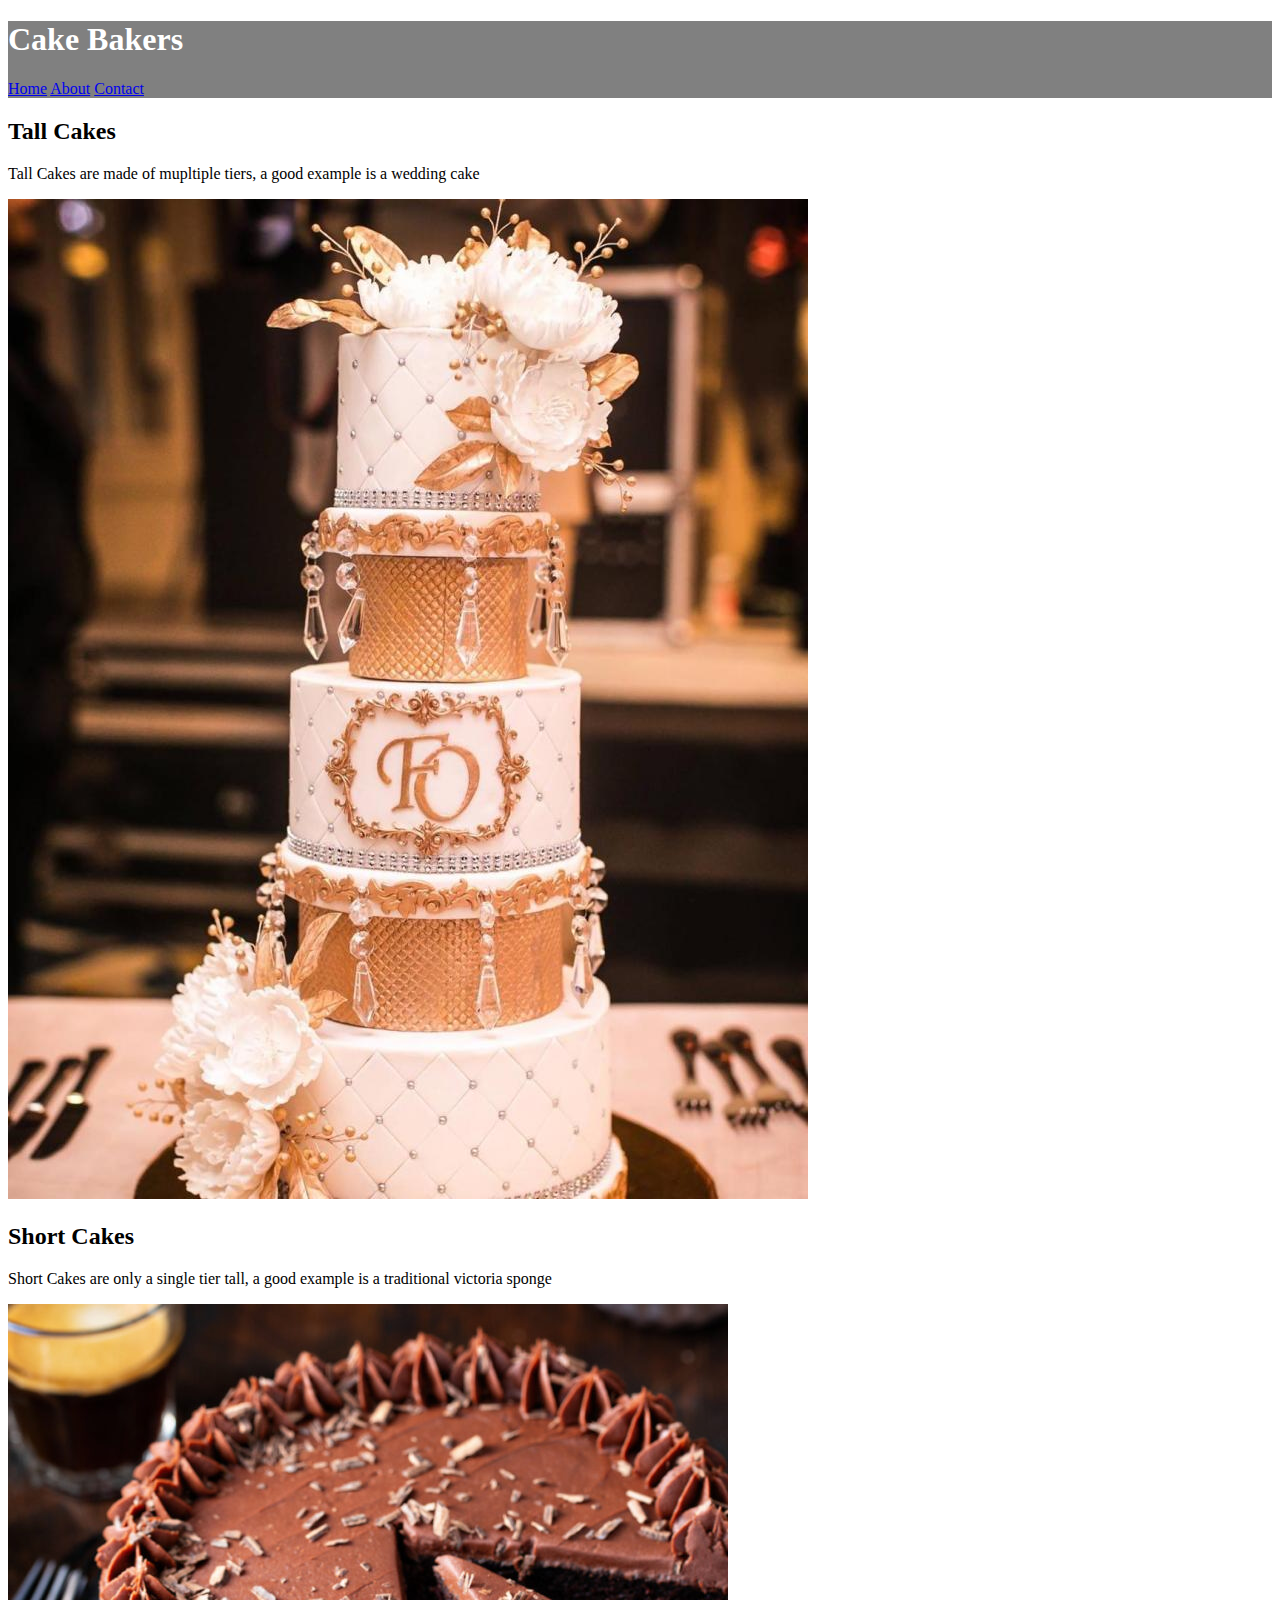
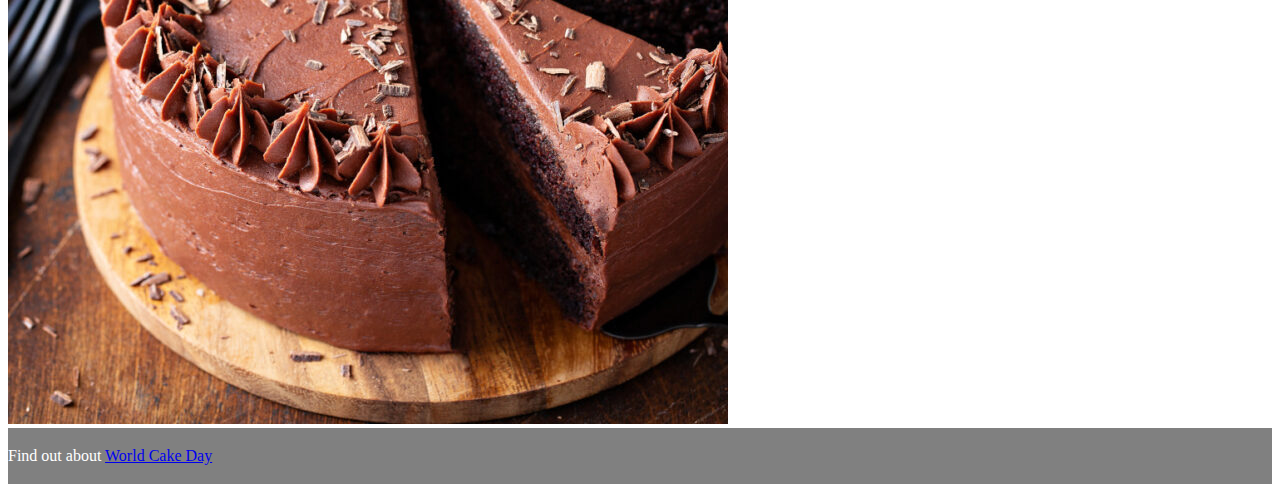
<file: Week3/Index.html>
<!DOCTYPE html>
<html lang="en" dir="ltr">
  <head>
    <meta charset="utf-8">
    <meta name='viewport' content='width=device-width' />
    <link rel="stylesheet" href="CSS/StyleSheet.css">
    <title></title>
  </head>
  <body>
    <div class="Header">
      <h1>Cake Bakers</h1>
      <a href="Index.html">Home</a>
      <a href="About.html">About</a>
      <a href="Contact.html">Contact</a>
    </div>
    <div class="Content">
      <h2>Tall Cakes</h2>
      <p>Tall Cakes are made of mupltiple tiers, a good example is a wedding cake</p>
      <img style='max-width: 100%' src='Image/TallCake.jpeg' alt='A Tall Cake' />
      <h2>Short Cakes</h2>
      <p>Short Cakes are only a single tier tall, a good example is a traditional victoria sponge</p>
      <img style='max-width: 100%' src='Image/ShortCake.jpg' alt='A Short Cake' />
    </div>
    <div class="Footer">
      <p>Find out about <a href="https://www.daysoftheyear.com/days/world-baking-day/">World Cake Day</a></p>
    </div>
  </body>
</html>
</file>
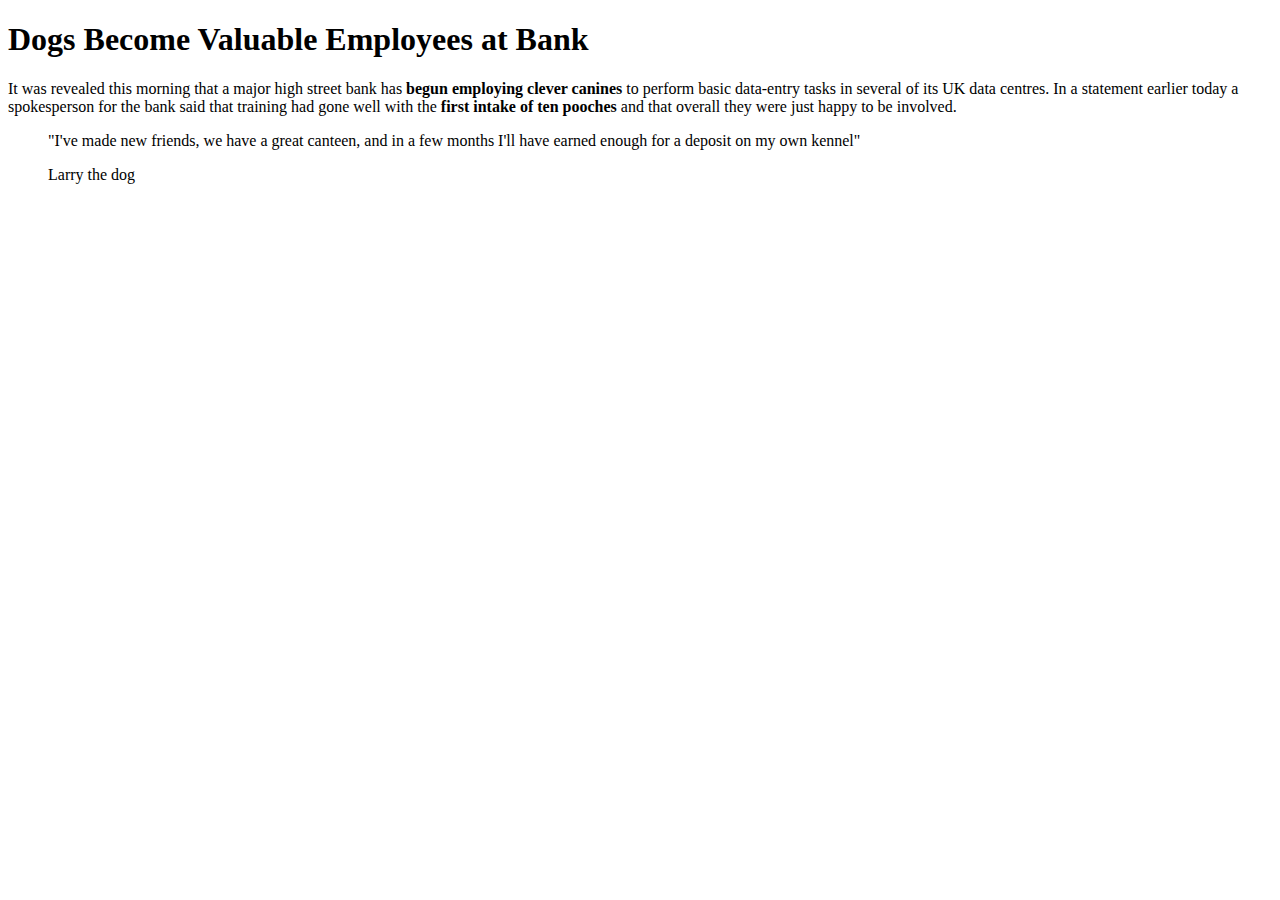
<file: Home.html>
<!DOCTYPE html>
<html lang="en" dir="ltr">
  <head>
    <meta charset="utf-8">
    <meta name="viewport" content="width=device-width, initial-scale=1.0" />
    <title></title>
  </head>
  <body>
    <h1>Dogs Become Valuable Employees at Bank</h1>
    <p>It was revealed this morning that a major high street bank has <strong>begun employing clever canines</strong> to perform basic data-entry tasks in several of its UK data centres. In a statement earlier today a spokesperson for the bank said that training had gone well with the <strong>first intake of ten pooches</strong> and that overall they were just happy to be involved.</p>
    <blockquote>
   <p>"I've made new friends, we have a great canteen, and in a few months I'll have earned enough for a deposit on my own kennel"</p>
   <footer>Larry the dog</footer>
   </blockquote>
  </body>
</html>
</file>
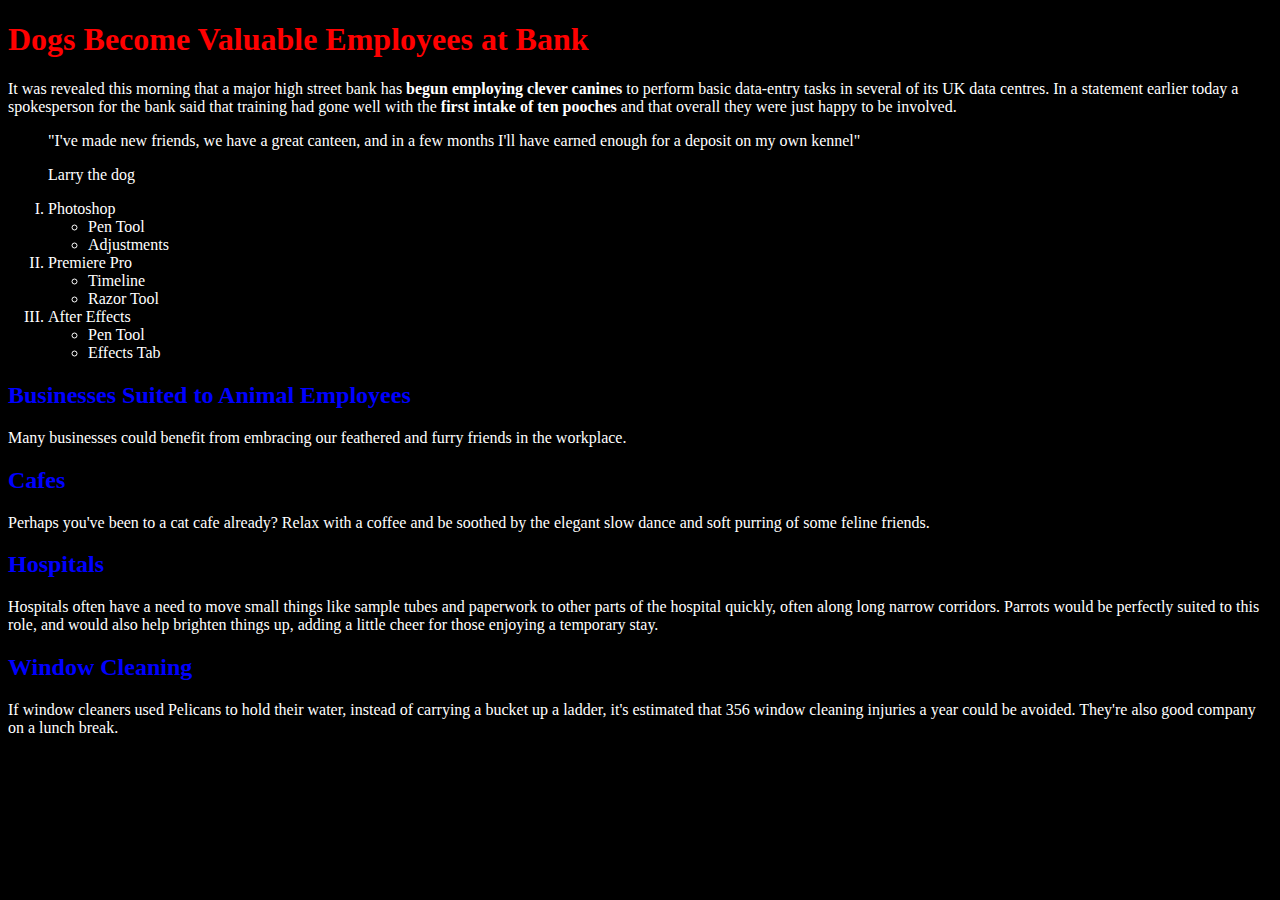
<file: Week2.html>
<!DOCTYPE html>
<html lang="en" dir="ltr" style="background:black">
  <head>
    <meta charset="utf-8">
    <meta name="viewport" content="width=device-width, initial-scale=1.0" />
    <title></title>
  </head>
  <body>
    <!--Week 1 Code-->
    <h1 style="color:red">Dogs Become Valuable Employees at Bank</h1>
    <p style="color:white">It was revealed this morning that a major high street bank has <strong>begun employing clever canines</strong> to perform basic data-entry tasks in several of its UK data centres. In a statement earlier today a spokesperson for the bank said that training had gone well with the <strong>first intake of ten pooches</strong> and that overall they were just happy to be involved.</p>
    <blockquote>
   <p style="color:white">"I've made new friends, we have a great canteen, and in a few months I'll have earned enough for a deposit on my own kennel"</p>
   <footer style="color:white">Larry the dog</footer>
   </blockquote>
   <ol style="list-style-type:upper-roman">
     <!--Lists-->
     <li style="color:white">Photoshop</li>
      <ul style="color:white">
        <li style="color:white">Pen Tool</li>
        <li style="color:white">Adjustments</li>
      </ul>
     <li style="color:white">Premiere Pro</li>
      <ul style="color:white">
        <li style="color:white">Timeline</li>
        <li style="color:white">Razor Tool</li>
      </ul>
     <li style="color:white">After Effects</li>
     <ul style="color:white">
       <li style="color:white">Pen Tool</li>
       <li style="color:white">Effects Tab</li>
     </ul>
   </ol>
   <!--Headings amd Paragraphs-->
     <h2 style="color:blue">Businesses Suited to Animal Employees</h2>
     <p style="color:white">Many businesses could benefit from embracing our feathered and furry friends in the workplace.</p>
     <h2 style="color:blue">Cafes</h2>
     <p style="color:white">Perhaps you've been to a cat cafe already? Relax with a coffee and be soothed by the elegant slow dance and soft purring of some feline friends.</p>
     <h2 style="color:blue">Hospitals</h2>
     <p style="color:white">Hospitals often have a need to move small things like sample tubes and paperwork to other parts of the hospital quickly, often along long narrow corridors. Parrots would be perfectly suited to this role, and would also help brighten things up, adding a little cheer for those enjoying a temporary stay.</p>
     <h2 style="color:blue">Window Cleaning</h2>
     <p style="color:white">If window cleaners used Pelicans to hold their water, instead of carrying a bucket up a ladder, it's estimated that 356 window cleaning injuries a year could be avoided. They're also good company on a lunch break.</p>
  </body>
</html>
</file>
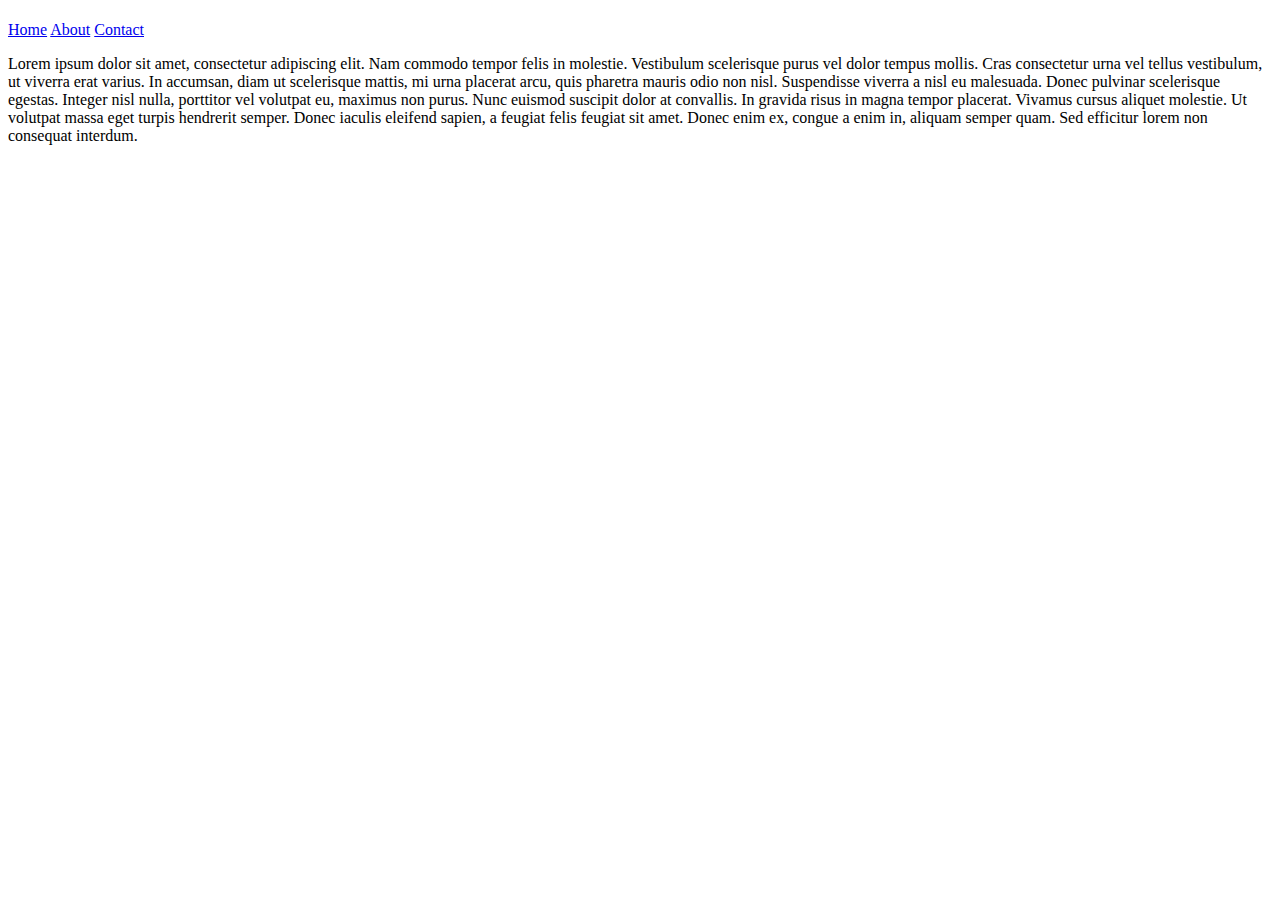
<file: Week3/About.html>
<!DOCTYPE html>
<html lang="en" dir="ltr">
  <head>
    <meta charset="utf-8">
    <meta name='viewport' content='width=device-width' />
    <title></title>
  </head>
  <body>
    <div class="Header">
      <h1></h1>
      <a href="Index.html">Home</a>
      <a href="About.html">About</a>
      <a href="Contact.html">Contact</a>
    </div>
    <div class="Content">
      <p>Lorem ipsum dolor sit amet, consectetur adipiscing elit. Nam commodo tempor felis in molestie. Vestibulum scelerisque purus vel dolor tempus mollis. Cras consectetur urna vel tellus vestibulum, ut viverra erat varius. In accumsan, diam ut scelerisque mattis, mi urna placerat arcu, quis pharetra mauris odio non nisl. Suspendisse viverra a nisl eu malesuada. Donec pulvinar scelerisque egestas. Integer nisl nulla, porttitor vel volutpat eu, maximus non purus. Nunc euismod suscipit dolor at convallis. In gravida risus in magna tempor placerat. Vivamus cursus aliquet molestie. Ut volutpat massa eget turpis hendrerit semper. Donec iaculis eleifend sapien, a feugiat felis feugiat sit amet. Donec enim ex, congue a enim in, aliquam semper quam. Sed efficitur lorem non consequat interdum.</p>
    </div>
    <div class="Footer">

    </div>
  </body>
</html>
</file>
<file: Week3/CSS/StyleSheet.css>
.Header{
  background-color: grey;
  color: white;
}

.Footer{
  background-color: grey;
  color: white;
  padding-top: 0.25%;
  padding-bottom: 0.25%;
}
</file>
